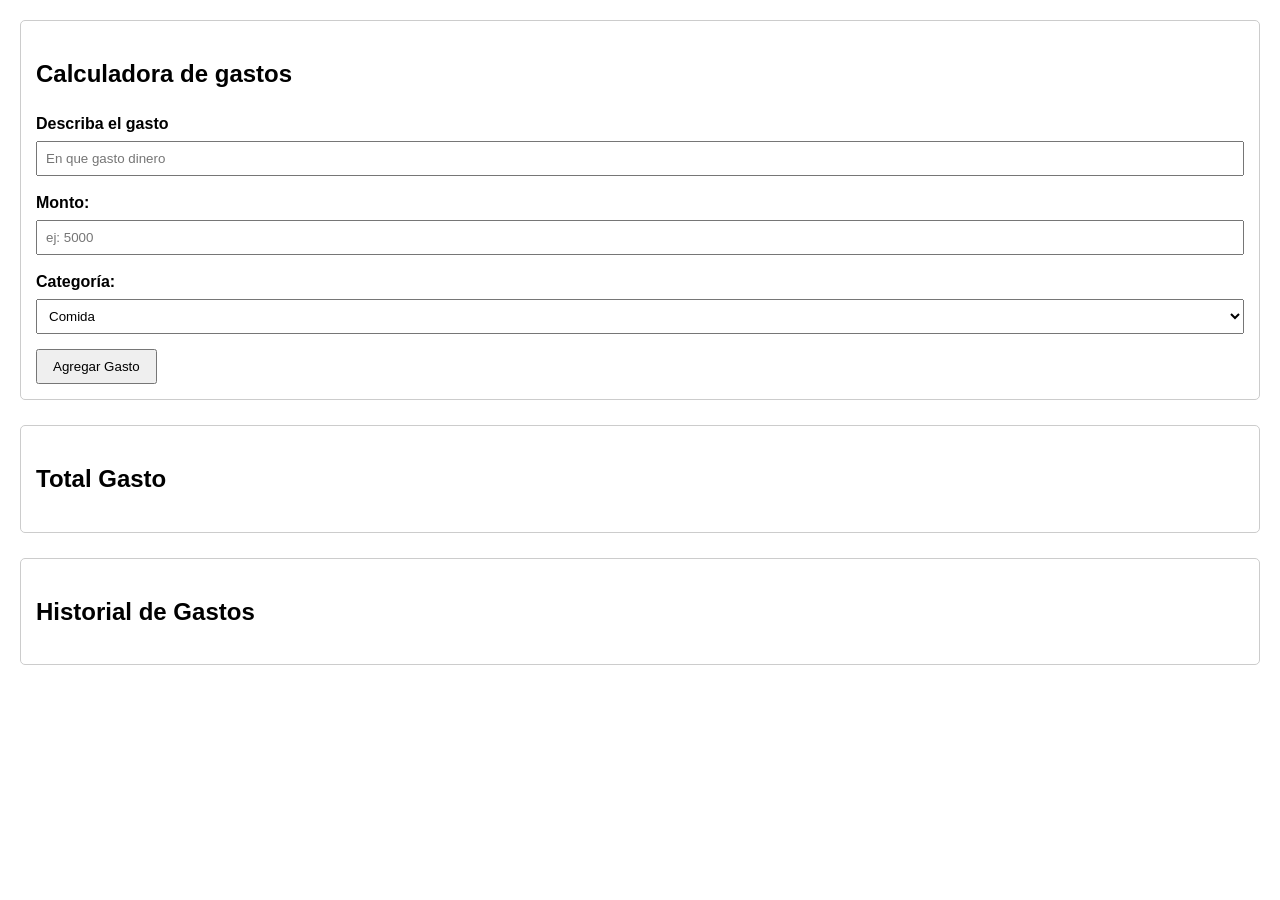
<file: registro-gastos/index.html>
<!DOCTYPE html>
<html lang="en">
<head>
    <meta charset="UTF-8">
    <meta name="viewport" content="width=device-width, initial-scale=1.0">
    <link rel="stylesheet" href="estilos.css">
    <title>Calculadora de Gastos</title>
</head>
<body>
    <section>
        <h2>Calculadora de gastos</h2>
        <div>
            <label for="descripcion">Describa el gasto</label>
            <input id="descripcion" placeholder="En que gasto dinero" type="text">
        </div>

        <div>
            <label for="monto">Monto:</label>
            <input type="number" id="monto" placeholder="ej: 5000">
        </div>
        <div>
            <label for="categoria">Categoría:</label>
            <select id="categoria">
                <option value="Comida">Comida</option>
                <option value="Transporte">Transporte</option>
                <option value="Entretenimiento">Entretenimiento</option>
                <option value="Servicios">Servicios</option>
                <option value="Otros">Otros</option>
            </select>
        </div>
        <button id="btnAgregar">Agregar Gasto</button>
    </section>

    <section>
        <h2>Total Gasto</h2>
         <div id="totalHoy"></div>
         <div id="totalMes"></div>
         <div id="totalesCategoria"></div>
    </section>

    <section>
        <h2>Historial de Gastos</h2>
         <div id="listaGastos"></div>
    </section>

     <script src="script.js"></script>
</body>
</html>
</file>
<file: registro-gastos/estilos.css>
body {
    font-family: Arial, sans-serif;
    margin: 20px;
    line-height: 1.5;
}

section {
    margin-bottom: 25px;
    padding: 15px;
    border: 1px solid #ccc;
    border-radius: 5px;
}

div {
    margin-bottom: 10px;
}

 label {
    display: block;
    margin-bottom: 5px;
    font-weight: bold;
}

input, select {
    width: 100%;
    padding: 8px;
    box-sizing: border-box;
    margin-bottom: 5px;
}

 
button {
    padding: 8px 15px;
    cursor: pointer;
}

 #listaGastos > div {
    border: 1px solid #ddd;
    padding: 10px;
    margin-bottom: 10px;
    border-radius: 4px;
}
</file>
